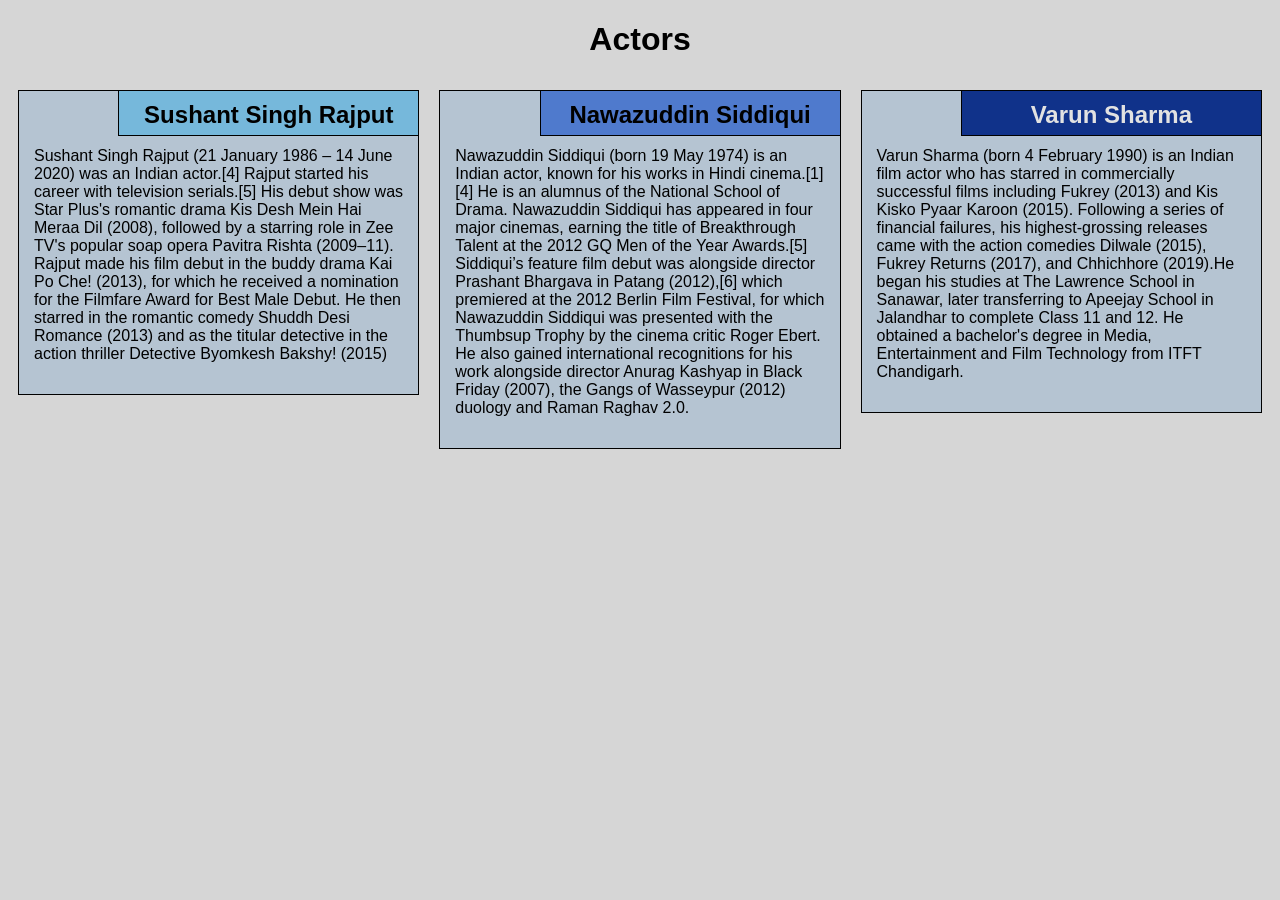
<file: mod2_solution/index.html>
<!DOCTYPE html>
<html lang="en">

<head>
    <meta charset="utf-8">
    <meta name="viewport" content="width=device-width, initial-scale=1">
    <title>Module 2</title>
    <link rel="stylesheet" href="css/style.css">
</head>

<body>
    <h1>Actors</h1>
    <div class="row">
        <div class="col-lg-4 col-md-6 col-sm-12">
            <section class="lebesgue">
                <h2>Sushant Singh Rajput</h2>
                <p>
                    Sushant Singh Rajput (21 January 1986 – 14 June 2020) was an Indian actor.[4] Rajput started his career with television serials.[5] His debut show was Star Plus's romantic drama Kis Desh Mein Hai Meraa Dil (2008), followed by a starring role in Zee TV's popular soap opera Pavitra Rishta (2009–11).

Rajput made his film debut in the buddy drama Kai Po Che! (2013), for which he received a nomination for the Filmfare Award for Best Male Debut. He then starred in the romantic comedy Shuddh Desi Romance (2013) and as the titular detective in the action thriller Detective Byomkesh Bakshy! (2015)
                </p>
            </section>
        </div>
        <div class="col-lg-4 col-md-6 col-sm-12">
            <section class="fubini">
                <h2>Nawazuddin Siddiqui</h2>
                <p>
                    Nawazuddin Siddiqui (born 19 May 1974) is an Indian actor, known for his works in Hindi cinema.[1][4] He is an alumnus of the National School of Drama. Nawazuddin Siddiqui has appeared in four major cinemas, earning the title of Breakthrough Talent at the 2012 GQ Men of the Year Awards.[5] Siddiqui’s feature film debut was alongside director Prashant Bhargava in Patang (2012),[6] which premiered at the 2012 Berlin Film Festival, for which Nawazuddin Siddiqui was presented with the Thumbsup Trophy by the cinema critic Roger Ebert. He also gained international recognitions for his work alongside director Anurag Kashyap in Black Friday (2007), the Gangs of Wasseypur (2012) duology and Raman Raghav 2.0.
                </p>
            </section>
        </div>
        <div class="col-lg-4 col-md-12 col-sm-12">
            <section class="luzin">
                <h2>Varun Sharma</h2>
                <p>
                   Varun Sharma (born 4 February 1990) is an Indian film actor who has starred in commercially successful films including Fukrey (2013) and Kis Kisko Pyaar Karoon (2015). Following a series of financial failures, his highest-grossing releases came with the action comedies Dilwale (2015), Fukrey Returns (2017), and Chhichhore (2019).He began his studies at The Lawrence School in Sanawar, later transferring to Apeejay School in Jalandhar to complete Class 11 and 12. He obtained a bachelor's degree in Media, Entertainment and Film Technology from ITFT Chandigarh.
                </p>
            </section>
        </div>
    </div>
</body>

</html>
</file>
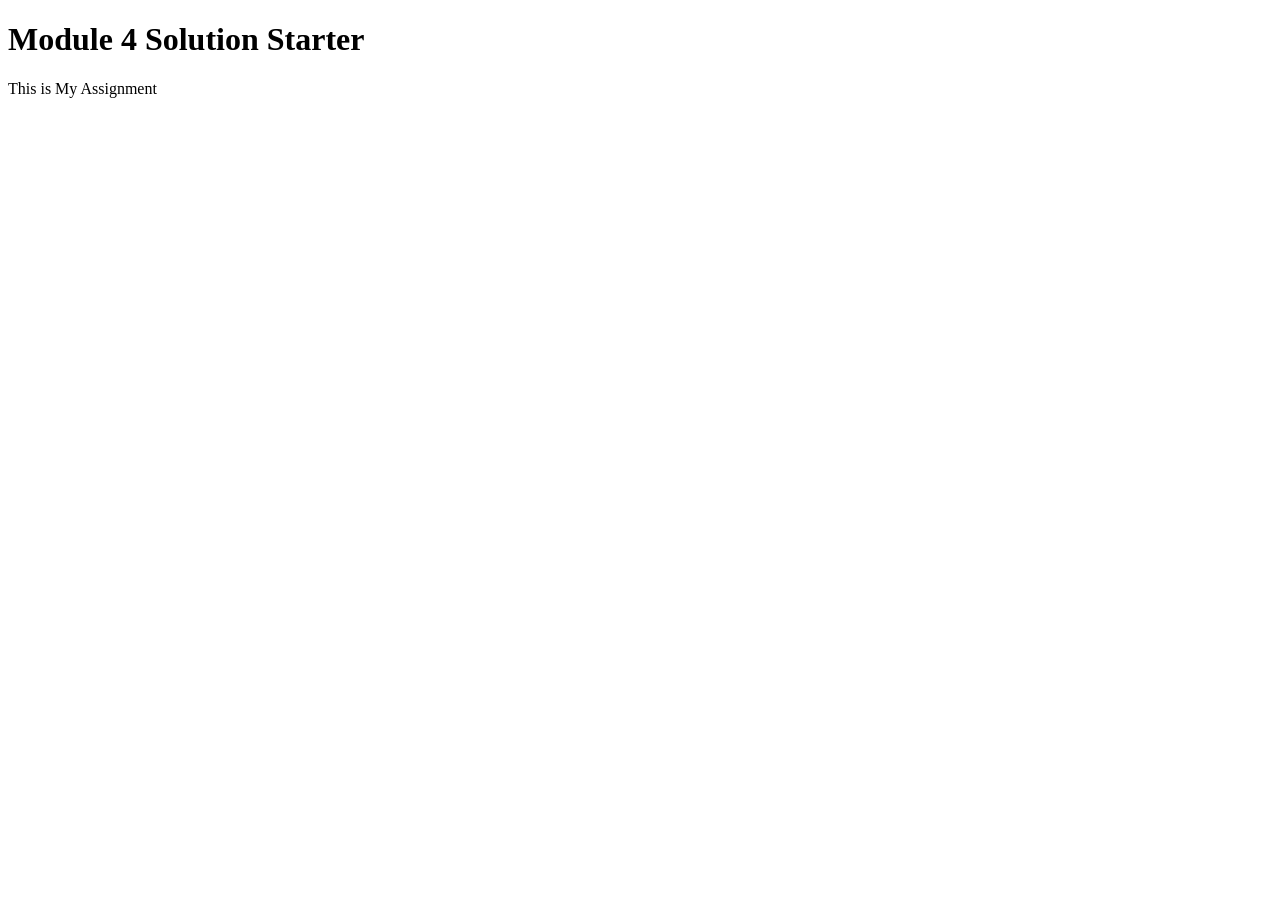
<file: mod4_solution/index.html>
<!DOCTYPE html>
<html>

<head>
    <meta charset="utf-8">
    <title>Module 4 Solution Starter</title>
    <script src="SpeakHello.js"></script>
    <script src="SpeakGoodBye.js"></script>
    <script src="script.js"></script>
</head>

<body>
    <h1>Module 4 Solution Starter</h1>
    <p>This is My Assignment</p>
</body>

</html>
</file>
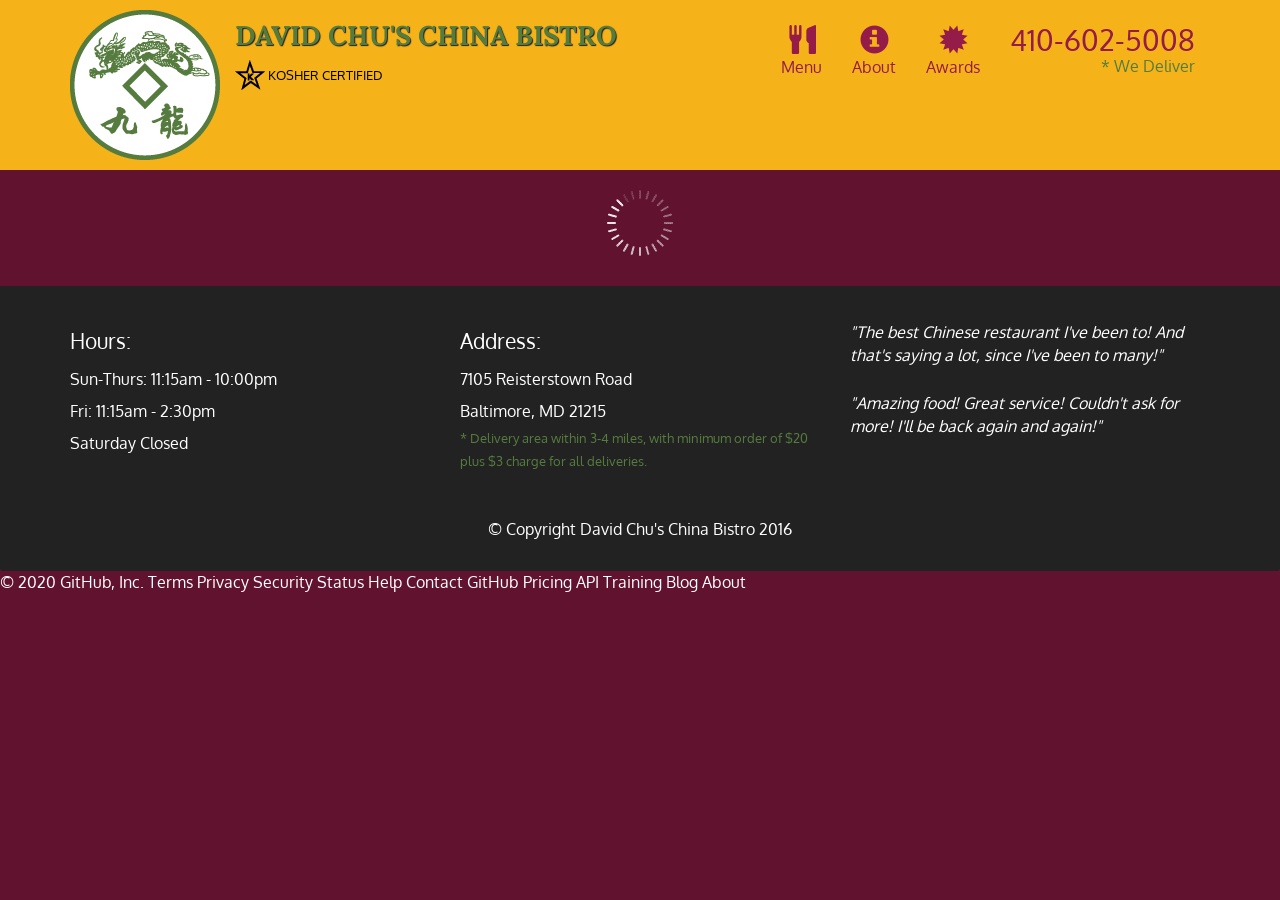
<file: mod5_solution/index.html>
<!doctype html>
<html lang="en">
  <head>
    <meta charset="utf-8">
    <meta http-equiv="X-UA-Compatible" content="IE=edge">
    <meta name="viewport" content="width=device-width, initial-scale=1">
    <title>David Chu's China Bistro</title>
    <link rel="stylesheet" href="css/bootstrap.min.css">
    <link rel="stylesheet" href="css/styles.css">
    <link href='https://fonts.googleapis.com/css?family=Oxygen:400,300,700' rel='stylesheet' type='text/css'>
    <link href='https://fonts.googleapis.com/css?family=Lora' rel='stylesheet' type='text/css'>
  </head>
<body>
  <header>
    <nav id="header-nav" class="navbar navbar-default">
      <div class="container">
        <div class="navbar-header">
          <a href="index.html" class="pull-left visible-md visible-lg">
            <div id="logo-img" alt="Logo image"></div>
          </a>

          <div class="navbar-brand">
            <a href="index.html"><h1>David Chu's China Bistro</h1></a>
            <p>
              <img src="images/star-k-logo.png" alt="Kosher certification">
              <span>Kosher Certified</span>
            </p>
          </div>

          <button id="navbarToggle" type="button" class="navbar-toggle collapsed" data-toggle="collapse" data-target="#collapsable-nav" aria-expanded="false">
            <span class="sr-only">Toggle navigation</span>
            <span class="icon-bar"></span>
            <span class="icon-bar"></span>
            <span class="icon-bar"></span>
          </button>
        </div>
        
        <div id="collapsable-nav" class="collapse navbar-collapse">
           <ul id="nav-list" class="nav navbar-nav navbar-right">
            <li id="navHomeButton" class="visible-xs active">
              <a href="index.html">
                <span class="glyphicon glyphicon-home"></span> Home</a>
            </li>
            <li id="navMenuButton">
              <a href="#" onclick="$dc.loadMenuCategories();">
                <span class="glyphicon glyphicon-cutlery"></span><br class="hidden-xs"> Menu</a>
            </li>
            <li>
              <a href="#">
                <span class="glyphicon glyphicon-info-sign"></span><br class="hidden-xs"> About</a>
            </li>
            <li>
              <a href="#">
                <span class="glyphicon glyphicon-certificate"></span><br class="hidden-xs"> Awards</a>
            </li>
            <li id="phone" class="hidden-xs">
              <a href="tel:410-602-5008">
                <span>410-602-5008</span></a><div>* We Deliver</div>
            </li>
          </ul><!-- #nav-list -->
        </div><!-- .collapse .navbar-collapse -->
      </div><!-- .container -->
    </nav><!-- #header-nav -->
  </header>

  <div id="call-btn" class="visible-xs">
    <a class="btn" href="tel:410-602-5008">
    <span class="glyphicon glyphicon-earphone"></span>
    410-602-5008
    </a>
  </div>
  <div id="xs-deliver" class="text-center visible-xs">* We Deliver</div>

  <div id="main-content" class="container"></div>

  <footer class="panel-footer">
    <div class="container">
      <div class="row">
        <section id="hours" class="col-sm-4">
          <span>Hours:</span><br>
          Sun-Thurs: 11:15am - 10:00pm<br>
          Fri: 11:15am - 2:30pm<br>
          Saturday Closed
          <hr class="visible-xs">
        </section>
        <section id="address" class="col-sm-4">
          <span>Address:</span><br>
          7105 Reisterstown Road<br>
          Baltimore, MD 21215
          <p>* Delivery area within 3-4 miles, with minimum order of $20 plus $3 charge for all deliveries.</p>
          <hr class="visible-xs">
        </section>
        <section id="testimonials" class="col-sm-4">
          <p>"The best Chinese restaurant I've been to! And that's saying a lot, since I've been to many!"</p>
          <p>"Amazing food! Great service! Couldn't ask for more! I'll be back again and again!"</p>
        </section>
      </div>
      <div class="text-center">&copy; Copyright David Chu's China Bistro 2016</div>
    </div>
  </footer>

  <!-- jQuery (Bootstrap JS plugins depend on it) -->
  <script src="js/jquery-2.1.4.min.js"></script>
  <script src="js/bootstrap.min.js"></script>
  <script src="js/ajax-utils.js"></script>
  <script src="js/script.js"></script>
</body>
</html>
© 2020 GitHub, Inc.
Terms
Privacy
Security
Status
Help
Contact GitHub
Pricing
API
Training
Blog
About
</file>
<file: mod2_solution/css/style.css>
* {
    box-sizing: border-box;
    font-family: Helvetica;
}

body {
    background-color: #d6d6d6;
}

h1 {
    text-align: center;
    color: black;
}

section {
    border: 1px solid black;
    background-color: #b5c4d2;
    margin: 10px;
}

section>h2 {
    float: right;
    border-bottom: 1px solid black;
    border-left: 1px solid black;
    margin: 0;
    width: 300px;
    text-align: center;
    font-style: Times;
    font-size: 24px;
    font-weight: bold;
    height: 45px;
    padding-top: 10px;
}

section.lebesgue>h2 {
    background-color: #76b8db;
}

section.fubini>h2 {
    background-color: #4f7acd;
}

section.luzin>h2 {
    color: #e2e2e2;
    background-color: #10328a;
}

section>p {
    padding: 40px 15px 15px 15px;
}

.row {
    width: 100%;
}


/* Desktop view options */

@media (min-width: 992px) {
    .col-lg-1, .col-lg-2, .col-lg-3, .col-lg-4, .col-lg-5, .col-lg-6, .col-lg-7, .col-lg-8, .col-lg-9, .col-lg-10, .col-lg-11, .col-lg-12 {
        float: left;
    }
    .col-lg-1 {
        width: 8.33%;
    }
    .col-lg-2 {
        width: 16.66%;
    }
    .col-lg-3 {
        width: 25%;
    }
    .col-lg-4 {
        width: 33.33%;
    }
    .col-lg-5 {
        width: 41.66%;
    }
    .col-lg-6 {
        width: 50%;
    }
    .col-lg-7 {
        width: 58.33%;
    }
    .col-lg-8 {
        width: 66.66%;
    }
    .col-lg-9 {
        width: 74.99%;
    }
    .col-lg-10 {
        width: 83.33%;
    }
    .col-lg-11 {
        width: 91.66%;
    }
    .col-lg-12 {
        width: 100%;
    }
}


/* Tablet view options */

@media (min-width: 768px) and (max-width: 991px) {
    .col-md-1, .col-md-2, .col-md-3, .col-md-4, .col-md-5, .col-md-6, .col-md-7, .col-md-8, .col-md-9, .col-md-10, .col-md-11, .col-md-12 {
        float: left;
    }
    .col-md-1 {
        width: 8.33%;
    }
    .col-md-2 {
        width: 16.66%;
    }
    .col-md-3 {
        width: 25%;
    }
    .col-md-4 {
        width: 33.33%;
    }
    .col-md-5 {
        width: 41.66%;
    }
    .col-md-6 {
        width: 50%;
    }
    .col-md-7 {
        width: 58.33%;
    }
    .col-md-8 {
        width: 66.66%;
    }
    .col-md-9 {
        width: 74.99%;
    }
    .col-md-10 {
        width: 83.33%;
    }
    .col-md-11 {
        width: 91.66%;
    }
    .col-md-12 {
        width: 100%;
    }
}


/* Mobile view options */

@media (max-width: 767px) {
    .col-sm-1, .col-sm-2, .col-sm-3, .col-sm-4, .col-sm-5, .col-sm-6, .col-sm-7, .col-sm-8, .col-sm-9, .col-sm-10, .col-sm-11, .col-sm-12 {
        float: left;
    }
    .col-sm-1 {
        width: 8.33%;
    }
    .col-sm-2 {
        width: 16.66%;
    }
    .col-sm-3 {
        width: 25%;
    }
    .col-sm-4 {
        width: 33.33%;
    }
    .col-sm-5 {
        width: 41.66%;
    }
    .col-sm-6 {
        width: 50%;
    }
    .col-sm-7 {
        width: 58.33%;
    }
    .col-sm-8 {
        width: 66.66%;
    }
    .col-sm-9 {
        width: 74.99%;
    }
    .col-sm-10 {
        width: 83.33%;
    }
    .col-sm-11 {
        width: 91.66%;
    }
    .col-sm-12 {
        width: 100%;
    }
}
</file>
<file: mod5_solution/css/styles.css>
body {
  font-size: 16px;
  color: #fff;
  background-color: #61122f;
  font-family: 'Oxygen', sans-serif;
}

/** HEADER **/
#header-nav {
  background-color: #f6b319;
  border-radius: 0;
  border: 0;
}

#logo-img {
  background: url('../images/restaurant-logo_large.png') no-repeat;
  width: 150px;
  height: 150px;
  margin: 10px 15px 10px 0;
}

.navbar-brand {
  padding-top: 25px;
}
.navbar-brand h1 { /* Restaurant name */
  font-family: 'Lora', serif;
  color: #557c3e;
  font-size: 1.5em;
  text-transform: uppercase;
  font-weight: bold;
  text-shadow: 1px 1px 1px #222;
  margin-top: 0;
  margin-bottom: 0;
  line-height: .75;
}
.navbar-brand a:hover, .navbar-brand a:focus {
  text-decoration: none;
}
.navbar-brand p { /* Kosher cert */
  color: #000;
  text-transform: uppercase;
  font-size: .7em;
  margin-top: 15px;
}
.navbar-brand p span { /* Star-K */
  vertical-align: middle;
}

#nav-list {
  margin-top: 10px;
}
#nav-list a {
  color: #951C49;
  text-align: center;
}
#nav-list a:hover {
  background: #E7E7E7;
}
#nav-list a span {
  font-size: 1.8em;
}

#phone {
  margin-top: 5px;
}
#phone a { /* Phone number */
  text-align: right;
  padding-bottom: 0;
}
#phone div { /* We Deliver */
  color: #557c3e;
  text-align: right;
  padding-right: 15px;
}

.navbar-header button.navbar-toggle, .navbar-header .icon-bar {
  border: 1px solid #61122f;
}
.navbar-header button.navbar-toggle {
  clear: both;
  margin-top: -30px;
}
/* END HEADER */

/* FOOTER */
.panel-footer {
  margin-top: 30px;
  padding-top: 35px;
  padding-bottom: 30px;
  background-color: #222;
  border-top: 0;
}
.panel-footer div.row {
  margin-bottom: 35px;
}
#hours, #address {
  line-height: 2;
}
#hours > span, #address > span {
  font-size: 1.3em;
}
#address p {
  color: #557c3e;
  font-size: .8em;
  line-height: 1.8;
}
#testimonials {
  font-style: italic;
}
#testimonials p:nth-child(2) {
  margin-top: 25px;
}
/* END FOOTER */



/* HOME PAGE */
.container .jumbotron {
  box-shadow: 0 0 50px #3F0C1F;
  border: 2px solid #3F0C1F;
}

#menu-tile, #specials-tile, #map-tile {
  height: 250px;
  width: 100%;
  margin-bottom: 15px;
  position: relative;
  border: 2px solid #3F0C1F;
  overflow: hidden;
}
#menu-tile:hover, #specials-tile:hover, #map-tile:hover {
  box-shadow: 0 1px 5px 1px #cccccc;
}
#menu-tile {
  background: url('../images/menu-tile.jpg') no-repeat;
  background-position: center;
}
#specials-tile {
  background: url('../images/specials-tile.jpg') no-repeat;
  background-position: center;
}
#menu-tile span, #specials-tile span, #map-tile span {
  position: absolute;
  bottom: 0;
  right: 0;
  width: 100%;
  text-align: center;
  font-size: 1.6em;
  text-transform: uppercase;
  background-color: #000;
  color: #fff;
  opacity: .8;
}
/* END HOME PAGE */

/* MENU CATEGORIES PAGE */
.category-tile { 
  position: relative;
  border: 2px solid #3F0C1F;
  overflow: hidden;
  width: 200px;
  height: 200px;
  margin: 0 auto 15px;
}
.category-tile span {
  position: absolute;
  bottom: 0;
  right: 0;
  width: 100%;
  text-align: center;
  font-size: 1.2em;
  text-transform: uppercase;
  background-color: #000;
  color: #fff;
  opacity: .8;
}
.category-tile:hover {
  box-shadow: 0 1px 5px 1px #cccccc;
}

#menu-categories-title + div {
  margin-bottom: 50px;
}
/* END MENU CATEGORIES PAGE */

/* SINGLE CATEGORY PAGE */
.menu-item-tile {
  margin-bottom: 25px;
}
.menu-item-tile hr {
  width: 80%;
}
.menu-item-tile .menu-item-price {
  font-size: 1.1em;
  text-align: right;
  margin-top: -15px;
  margin-right: -15px;
}
.menu-item-tile .menu-item-price span {
  font-size: .6em;
}
.menu-item-photo {
  position: relative;
  border: 2px solid #3F0C1F; 
  overflow: hidden;
  padding: 0;
  margin-right: -15px;
  margin-left: auto;
  margin-bottom: 20px;
  max-width: 250px;
}
.menu-item-photo div {
  position: absolute;
  bottom: 0;
  right: 0;
  width: 80px;
  background-color: #557c3e;
  text-align: center;
}
.menu-item-description {
  padding-right: 30px;
}
h3.menu-item-title {
  margin: 0 0 10px;
}
.menu-item-details {
  font-size: .9em;
  font-style: italic;
}
/* END SINGLE CATEGORY PAGE */


/********** Large devices only **********/
@media (min-width: 1200px) {
  .container .jumbotron {
    background: url('../images/jumbotron_1200.jpg') no-repeat;
    height: 675px;
  }
}

/********** Medium devices only **********/
@media (min-width: 992px) and (max-width: 1199px) {
  /* Header */
  #logo-img {
    background: url('../images/restaurant-logo_medium.png') no-repeat;
    width: 100px;
    height: 100px;
    margin: 5px 5px 5px 0;
  }
  /* End Header */

  /* Home Page */
  .container .jumbotron {
    background: url('../images/jumbotron_992.jpg') no-repeat;
    height: 558px;
  }
  /* End Home Page */
}

/********** Small devices only **********/
@media (min-width: 768px) and (max-width: 991px) {
  /* Home Page */
  .container .jumbotron {
    background: url('../images/jumbotron_768.jpg') no-repeat;
    height: 432px;
  }
  /* End Home Page */
}

/********** Extra small devices only **********/
@media (max-width: 767px) {
  /* Header */
  .navbar-brand {
    padding-top: 10px;
    height: 80px;
  }
  .navbar-brand h1 { /* Restaurant name */
    padding-top: 10px;
    font-size: 5vw; /* 1vw = 1% of viewport width */
  }
  .navbar-brand p { /* Kosher cert */
    font-size: .6em;
    margin-top: 12px;
  }
  .navbar-brand p img { /* Star-K */
    height: 20px;
  }

  #collapsable-nav a { /* Collapsed nav menu text */
    font-size: 1.2em;
  }
  #collapsable-nav a span { /* Collapsed nav menu glyph */
    font-size: 1em;
    margin-right: 5px;
  }

  #call-btn > a {
    font-size: 1.5em;
    display: block;
    margin: 0 20px;
    padding: 10px;
    border: 2px solid #fff;
    background-color: #f6b319;
    color: #951c49;
  }
  #xs-deliver {
    margin-top: 5px;
    font-size: .7em;
    letter-spacing: .1em;
    text-transform: uppercase;
  }
  /* End Header */

  /* Footer */
  .panel-footer section {
    margin-bottom: 30px;
    text-align: center;
  }
  .panel-footer section:nth-child(3) {
    margin-bottom: 0; /* margin already exists on the whole row */
  }
  .panel-footer section hr {
    width: 50%;
  }
  /* End Footer */

  /* Home Page */
  .container .jumbotron {
    margin-top: 30px;
    padding: 0;
  }
  #menu-tile, #specials-tile {
    width: 360px;
    margin: 0 auto 15px;
  }

  .menu-item-photo {
    margin-right: auto;
  }
  .menu-item-tile .menu-item-price {
    text-align: center;
  }
  .menu-item-description {
    text-align: center;;
  }
}


/********** Super extra small devices Only :-) (e.g., iPhone 4) **********/
@media (max-width: 479px) {
  /* Header */
  .navbar-brand h1 { /* Restaurant name */
    padding-top: 5px;
    font-size: 6vw;
  }
  /* End Header */
  
  /* Home page */
  #menu-tile, #specials-tile {
    width: 280px;
    margin: 0 auto 15px;
  }

  .col-xxs-12 {
    position: relative;
    min-height: 1px;
    padding-right: 15px;
    padding-left: 15px;
    float: left;
    width: 100%;
  }
}
</file>
